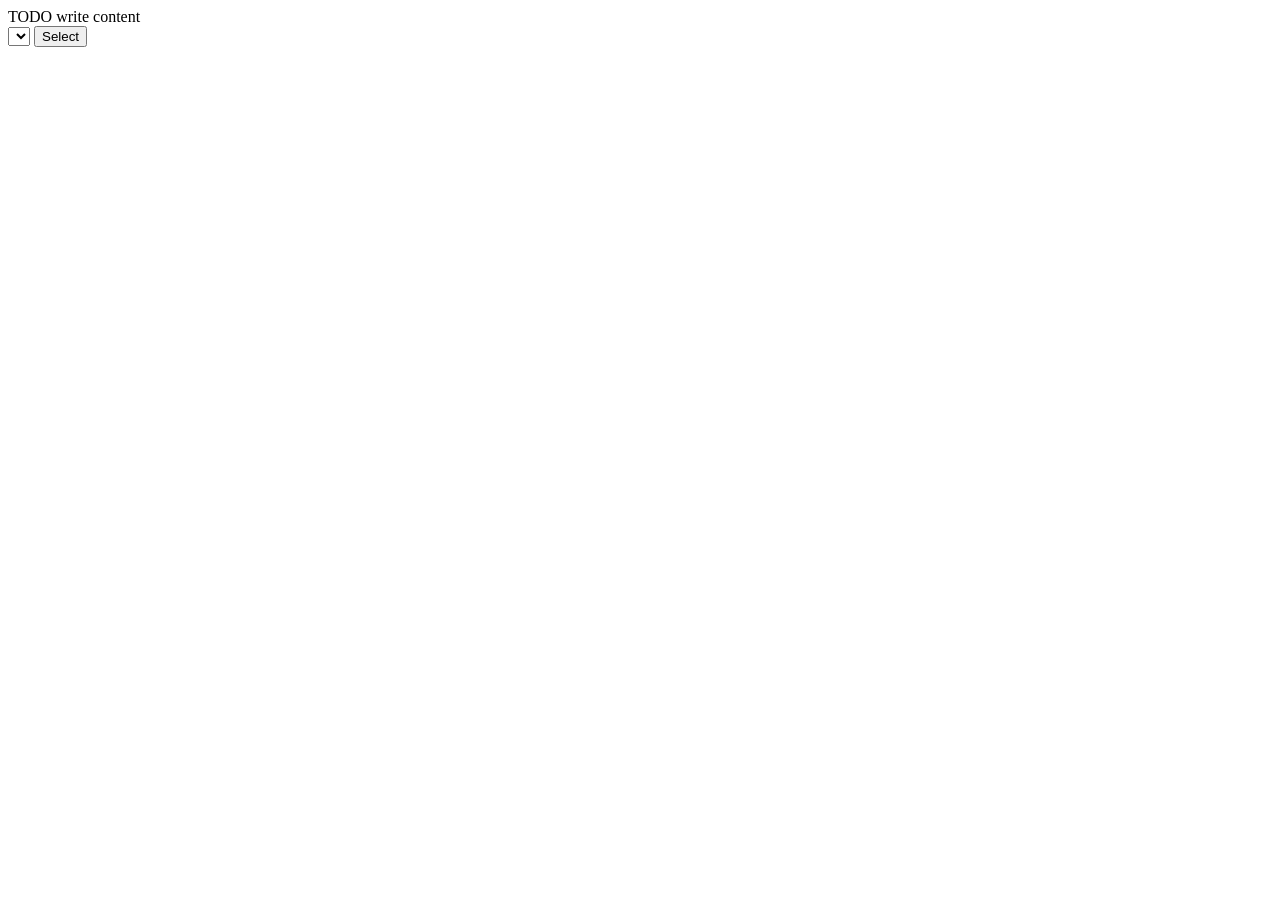
<file: eat/locationselect.html>
<!DOCTYPE html>
<!--
Click nbfs://nbhost/SystemFileSystem/Templates/Licenses/license-default.txt to change this license
Click nbfs://nbhost/SystemFileSystem/Templates/ClientSide/html.html to edit this template
-->
<html>
    <head>
        <title>TODO supply a title</title>
        <meta charset="UTF-8">
        <meta name="viewport" content="width=device-width, initial-scale=1.0">
    </head>
    <body>
        <div>TODO write content</div>
        <select id="locselect">
            
        </select>
        <button onclick="go()">Select</button>
        <script>
            function go() {
                window.location.href = "/order?locid=" + document.getElementById("locselect").value
            }
    
            async function menudataget() {
                const wideURL = "https://api.compassdigital.org/consumer/discounts/OkYqgJ4gvwI8R0Q6lRQAuJQY1KMGaOCJA1BDAYNOSaP2GJy5zMsBKgeLPwZyTrDlyzzJwoiom4"
                try {
                    const resp = await fetch(wideURL);
                    if (!resp.ok) {
                        throw new Error("wide api dead") //TODO: disp to user what the fuck happened with contact suggestion
                    }
                    const wide = await resp.json();
                    const locations = wide.locations
                    let dhhbrands = null;
                    locations.forEach((loc) => {
                        if (loc.id == "jDPLyJKy3etzdKz9lmv2TdYrXDWz7NsAXKE3BLAdtrWQav01EdCqYZLe5kmkcLXAPEN") {
                            dhhbrands = loc.brands;
                            //state = loc.state.pickup;
                        }
                    });
                    console.log(dhhbrands)
                    if (dhhbrands == null) {
                        throw new Error("dhh not found") 
                    } else {
                        
                        let c = 0;
                        let menunames = [];
                        let menuids = [];
                        for (let i = 0; i < dhhbrands.length; i++) {
                            
                            menuids[c] = dhhbrands[i].menus[0].id;
                            menunames[c] = dhhbrands[i].name;
                            c++;
                        }
                        //console.log(menuids.slice())
                        return [menuids.slice(), menunames.slice()];
                    }
                    
                } catch (error) {
                    console.error(error);
                    
                }
            }
            
            window.onload = function() {
                menudataget().then(menudata => {
                    if (menudata === null) {
                        return;
                    }
                    console.log(menudata[0].length)
                    for (let i = 0; i < menudata[0].length; i++) {
                        const op = document.createElement("option")
                        op.setAttribute("value",menudata[0][i]);
                        op.textContent = menudata[1][i];
                        document.getElementById("locselect").appendChild(op)
                    }
                    
                })
            }
        </script>
    </body>
</html>
</file>
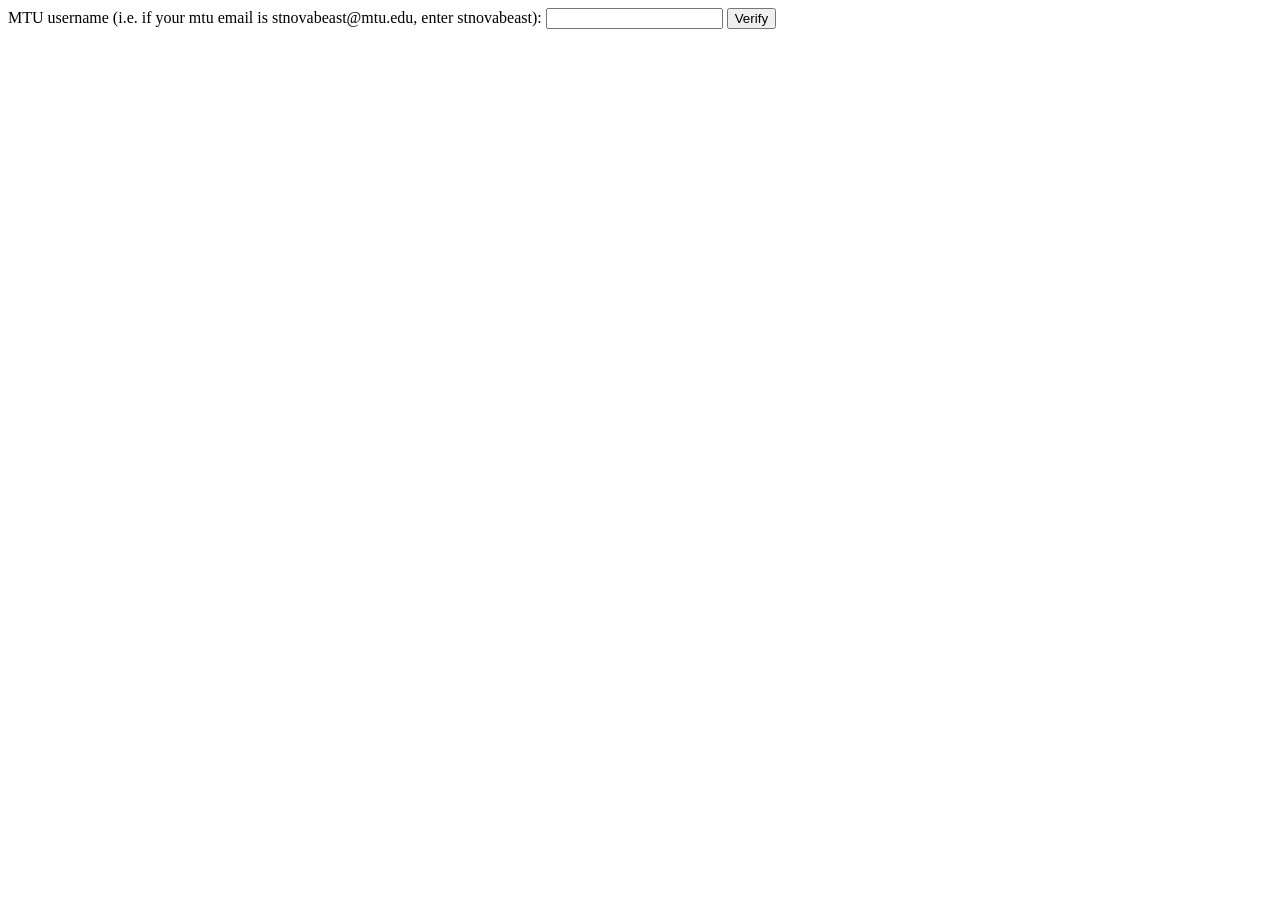
<file: eat/login.html>
<!DOCTYPE html>
<!--
Click nbfs://nbhost/SystemFileSystem/Templates/Licenses/license-default.txt to change this license
Click nbfs://nbhost/SystemFileSystem/Templates/ClientSide/html.html to edit this template
-->
<html>
    <head>
        <title>TODO supply a title</title>
        <meta charset="UTF-8">
        <meta name="viewport" content="width=device-width, initial-scale=1.0">
    </head>
    <body>
        <div>
            MTU username (i.e. if your mtu email is stnovabeast@mtu.edu, enter stnovabeast):
            <input type="text" name="username" id="username"></input>
            <button id="verifybutton" onclick="verify()">Verify</button>
            
            <script>
                async function verify() {
                    let params = new URLSearchParams(document.location.search);
                    ret = params.get("returnto")
                    const u = document.getElementById("username").value
                    if (u == "") {
                        console.error("no username!")
                        return;
                    }
                    const resp = await fetch("/eat/api/login", {
                        method: "POST",
                        body: JSON.stringify({
                            "username": u
                        })
                    })
                    if (!resp.ok) {
                        if (resp.status == 500) {
                            console.error("email failed")
                        }
                    } else {
                        window.location.href = "/eat/verify?username=" + u + "&returnto=" + ret
                    }
                }
            </script>
        </div>
    </body>
</html>
</file>
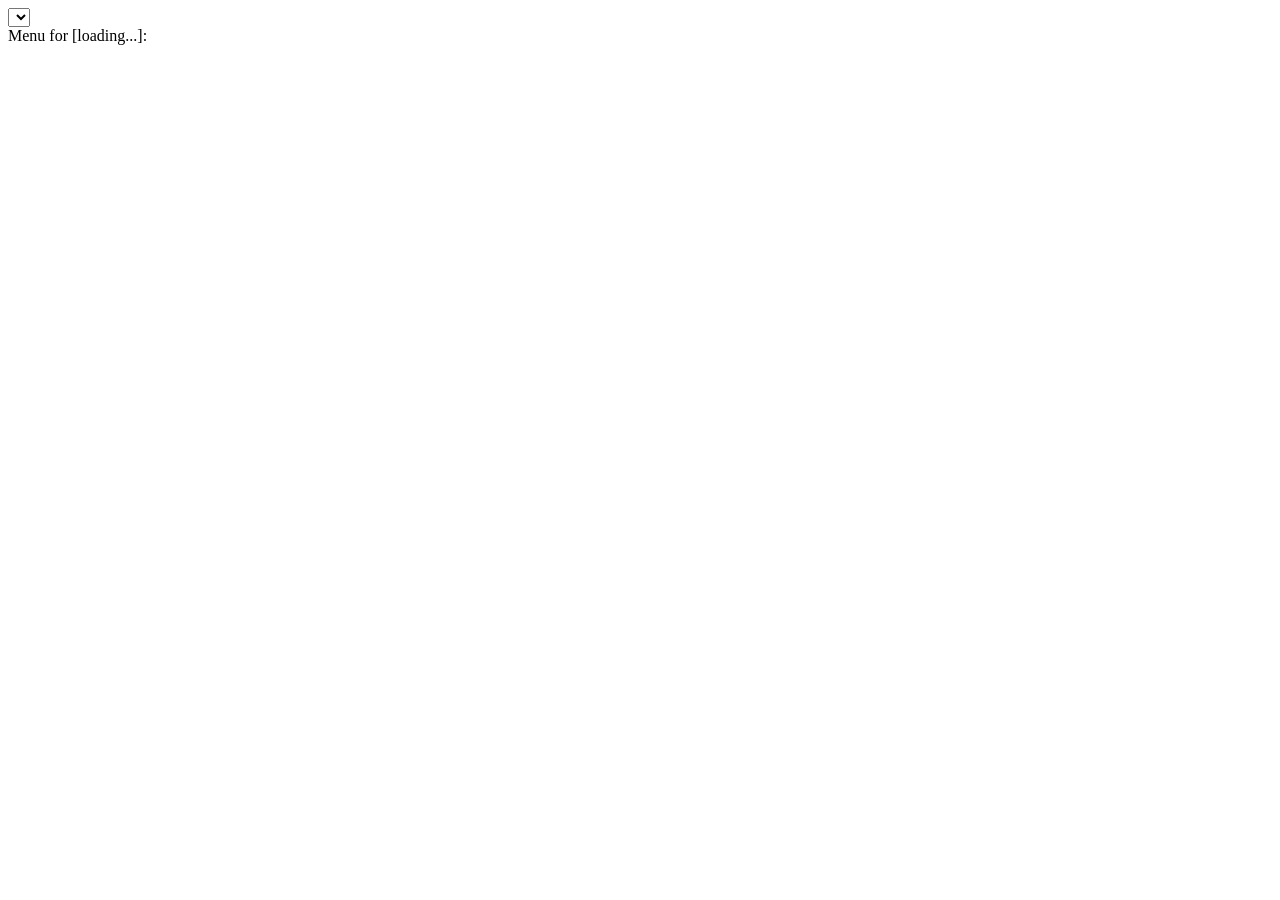
<file: eat/menu.html>
<!DOCTYPE html>
<!--
Click nbfs://nbhost/SystemFileSystem/Templates/Licenses/license-default.txt to change this license
Click nbfs://nbhost/SystemFileSystem/Templates/ClientSide/html.html to edit this template
-->
<html>
    <head>
        <title>TODO supply a title</title>
        <meta charset="UTF-8">
        <meta name="viewport" content="width=device-width, initial-scale=1.0">
    </head>
    <body>
        <select id="locations">
            
        </select>
        <div>Menu for <span id="menuname">[loading...]</span>:</div>
        <div id="menuplacement">
            
        </div>
        <script>
            let menus_global = [];
            let menunames_global = [];
            //let states = [];
            
            function loadmenu(index, menus, menunames) {
                if (menus.length == 0 || menunames.length == 0) {
                    return;
                }
                document.getElementById("menuplacement").textContent = "";
                //console.log(menus)
                document.getElementById("menuname").textContent = menunames[index];
                for (let i = 0; i < menus[index].length; i++) {
                    const items = menus[index][i].items;
                    for (let j = 0; j < items.length; j++) {
                        const item_box = document.createElement("div");
                        item_box.setAttribute("class","menuitem")
                        
                        const itemname = document.createElement("h3")
                        itemname.textContent = items[j].name;
                        item_box.appendChild(itemname)
                        
                        const itemdesc = document.createElement("p")
                        itemdesc.textContent = items[j].description.en;
                        item_box.appendChild(itemdesc)
                        
                        if (items[j].options.length > 0) {
                            const op_label = document.createElement("h4")
                            op_label.textContent = "Options:";
                            item_box.appendChild(op_label)
                            
                            const op_array = items[j].options;
                            
                            
                            for (let k = 0; k < items[j].options.length; k++) {
                                const op = document.createElement("p")
                                const op_name = op_array[k].label.en;
                                op.textContent = op_name + ": ";
                                
                                if (op_array[k].items.length > 0) {
                                    for (let l = 0; l < op_array[k].items.length; l++) {
                                        let sep = "; "
                                        if (l + 1 === op_array[k].items.length) {
                                            sep = "";
                                        }
                                        op.textContent = op.textContent + op_array[k].items[l].label.receipt + sep;
                                    }
                                }
                                
                                item_box.appendChild(op)
                            }
                            
                            
                            
                        }
                        
                        document.getElementById("menuplacement").appendChild(item_box)
                    }
                }
            }
            
            async function menudataget() {
                const wideURL = "https://api.compassdigital.org/consumer/discounts/OkYqgJ4gvwI8R0Q6lRQAuJQY1KMGaOCJA1BDAYNOSaP2GJy5zMsBKgeLPwZyTrDlyzzJwoiom4"
                try {
                    const resp = await fetch(wideURL);
                    if (!resp.ok) {
                        throw new Error("wide api dead") //TODO: disp to user what the fuck happened with contact suggestion
                    }
                    const wide = await resp.json();
                    const locations = wide.locations
                    let dhhbrands = null;
                    locations.forEach((loc) => {
                        if (loc.id == "jDPLyJKy3etzdKz9lmv2TdYrXDWz7NsAXKE3BLAdtrWQav01EdCqYZLe5kmkcLXAPEN") {
                            dhhbrands = loc.brands;
                            //state = loc.state.pickup;
                        }
                    });
                    
                    if (dhhbrands == null) {
                        throw new Error("dhh not found") 
                    } else {
                        //console.log(dhhbrands);
                        
                        let c = 0;
                        let menus = [];
                        let menunames = [];
                        for (let i = 0; i < dhhbrands.length; i++) {
                            const narrowmenuURL = "https://api.compassdigital.org/consumer/v2/menu/" + dhhbrands[i].menus[0].id;
                            const mraw = await fetch(narrowmenuURL);
                            if (!mraw.ok) {
                                throw new Error("menu api dead")
                            }
                            const menuJSON = await mraw.json();
                            //console.log(menuJSON);
                            menus[c] = menuJSON.groups;
                            menunames[c] = dhhbrands[i].name;
                            c++;
                        }
                        //console.log(menus.length)
                        //finally set menu options
                        for (let i = 0; i < menus.length; i++) {
                            //console.log("menu creation")
                            const o = document.createElement("option")
                            o.setAttribute("class","locationoption")
                            o.setAttribute("value",i)
                            o.textContent = menunames[i];
                            //console.log(o);
                            document.getElementById("locations").appendChild(o);
                        }
                        menus_global = menus.slice();
                        menunames_global = menunames.slice();
                        loadmenu(0, menus_global, menunames_global);
                    }
                    
                } catch (error) {
                    console.error(error);
                    
                }
            }
            
            window.onload = function() {
                document.getElementById("locations").addEventListener("change",(event) => {
                    loadmenu(event.target.value, menus_global, menunames_global)
                })
                menudataget();
                
                //also add the menu itself lmao
                
                
            }
        </script>
    </body>
</html>
</file>
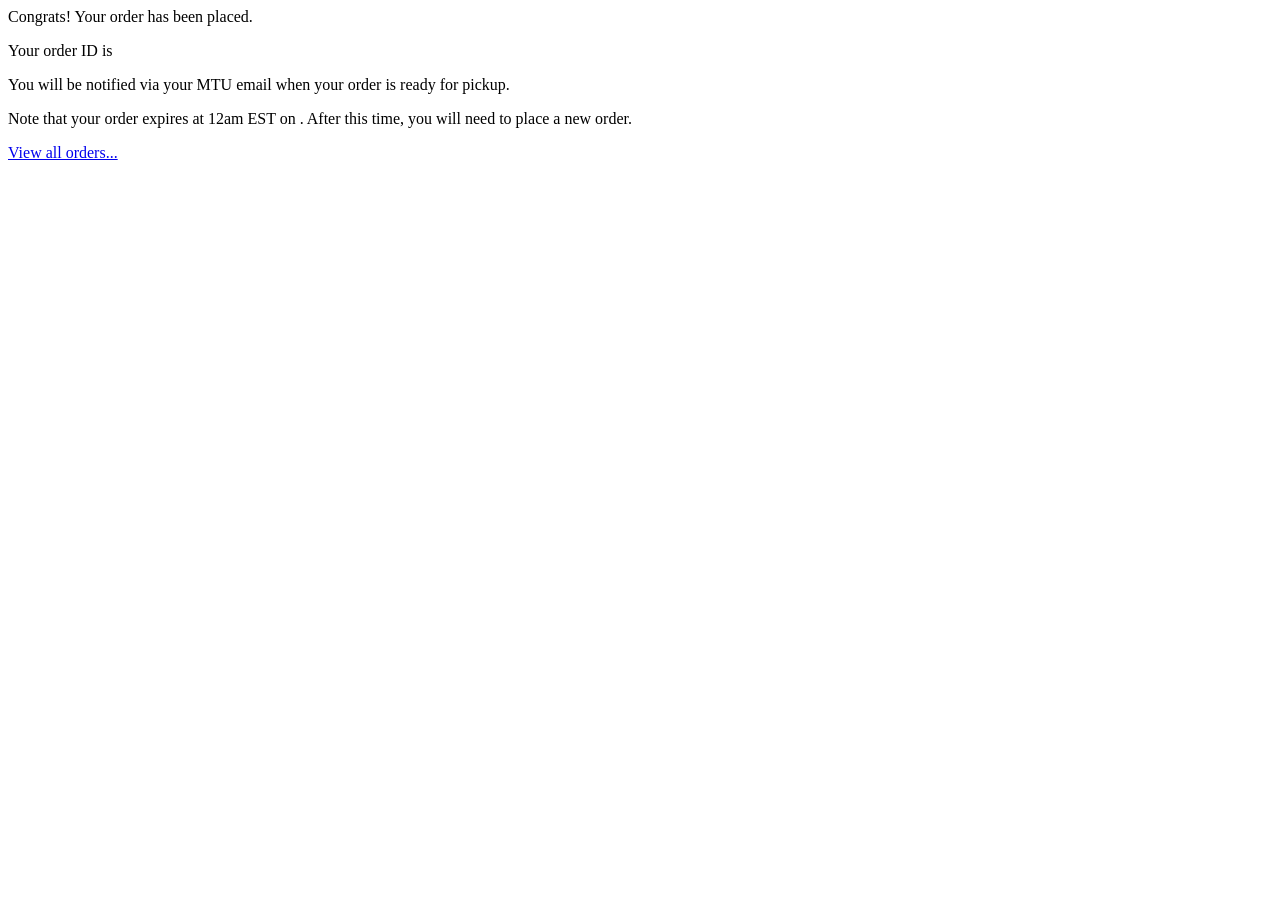
<file: eat/success.html>
<!DOCTYPE html>
<!--
Click nbfs://nbhost/SystemFileSystem/Templates/Licenses/license-default.txt to change this license
Click nbfs://nbhost/SystemFileSystem/Templates/ClientSide/html.html to edit this template
-->
<html>
    <head>
        <title>TODO supply a title</title>
        <meta charset="UTF-8">
        <meta name="viewport" content="width=device-width, initial-scale=1.0">
    </head>
    <body>
        <div>Congrats! Your order has been placed.</div>
        <p>Your order ID is <span id="ordernum">NONE</span></p>
        <p>You will be notified via your MTU email when your order is ready for pickup.</p>
        <p>Note that your order expires at 12am EST on <span id="ordertime">NONE</span>. After this time, you will need to place a new order.</p>
        <a href="orderhistory">View all orders...</a>
        <script>
            window.onload = function() {
                let params = new URLSearchParams(document.location.search);
                document.getElementById("ordernum").textContent = params.get("id")
                document.getElementById("ordertime").textContent = params.get("exptime")
            }
        </script>
    </body>
</html>
</file>
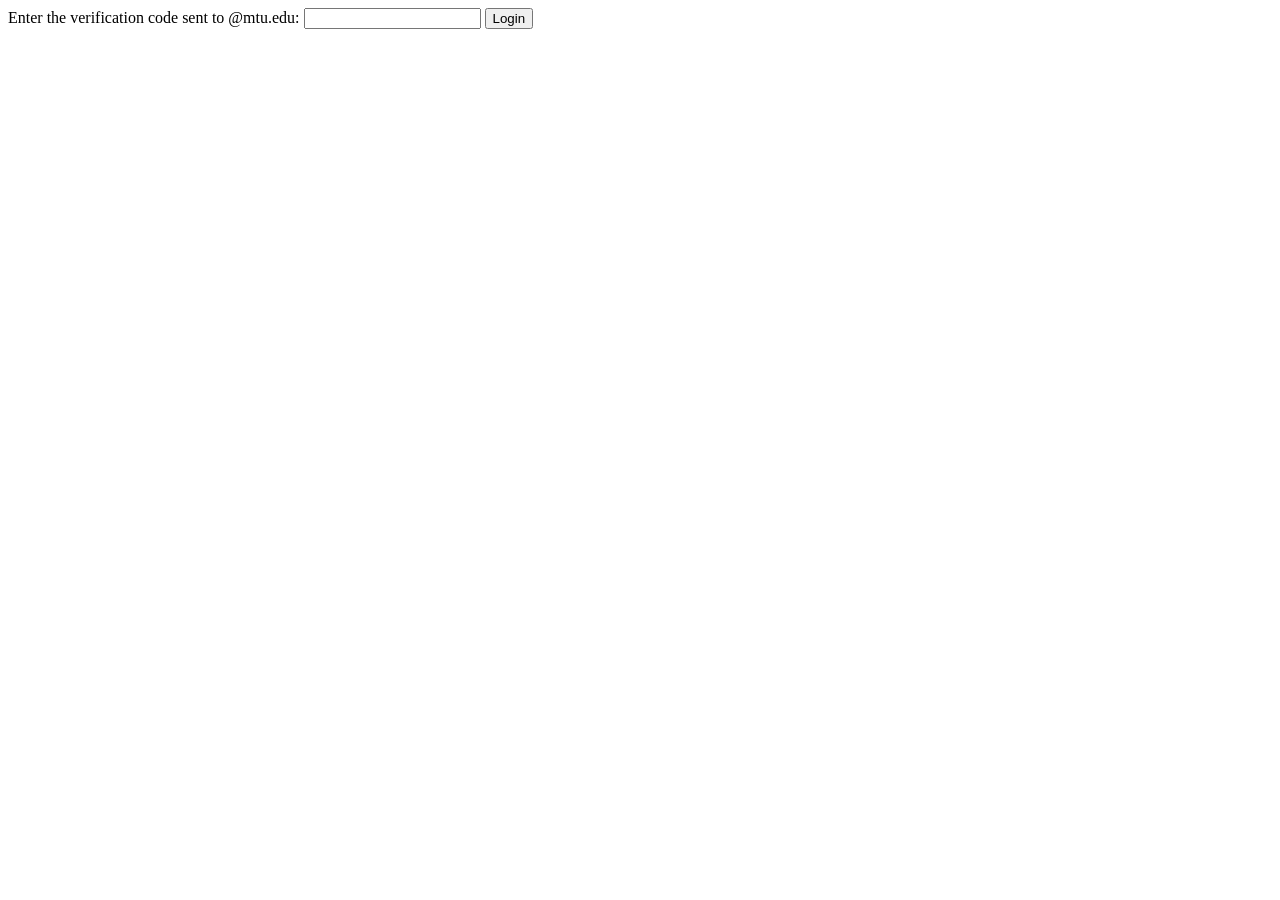
<file: eat/verify.html>
<!DOCTYPE html>
<!--
Click nbfs://nbhost/SystemFileSystem/Templates/Licenses/license-default.txt to change this license
Click nbfs://nbhost/SystemFileSystem/Templates/ClientSide/html.html to edit this template
-->
<html>
    <head>
        <title>TODO supply a title</title>
        <meta charset="UTF-8">
        <meta name="viewport" content="width=device-width, initial-scale=1.0">
    </head>
    <body>
        Enter the verification code sent to <span id="username"></span>@mtu.edu:
        <input type="password" name="code" id="code"></input>
        <button id="verifybutton" onclick="verify()">Login</button>
        <script>
                let ret;
                
                async function verify() {
                    const c = document.getElementById("code").value
                    if (c == "") {
                        console.error("no code!")
                        return;
                    }
                    const resp = await fetch("/eat/api/verify", {
                        method: "POST",
                        body: JSON.stringify({
                            "code": c
                        })
                    })
                    await console.log(resp)
                    if (!resp.ok) {
                        if (resp.status == 401) {
                            console.error("code failed")
                        }
                    } else {
                        window.location.href = ret; 
                    }
                }
            
                window.onload = function() {
                    const u = document.getElementById("username")
                    let params = new URLSearchParams(document.location.search);
                    ret = "/eat"
                    if (params.get("returnto") !== null && params.get("returnto") !== "") {
                        ret = params.get("returnto")
                    }
                    
                    u.textContent = params.get("username")
                }
            </script>
    </body>
</html>
</file>
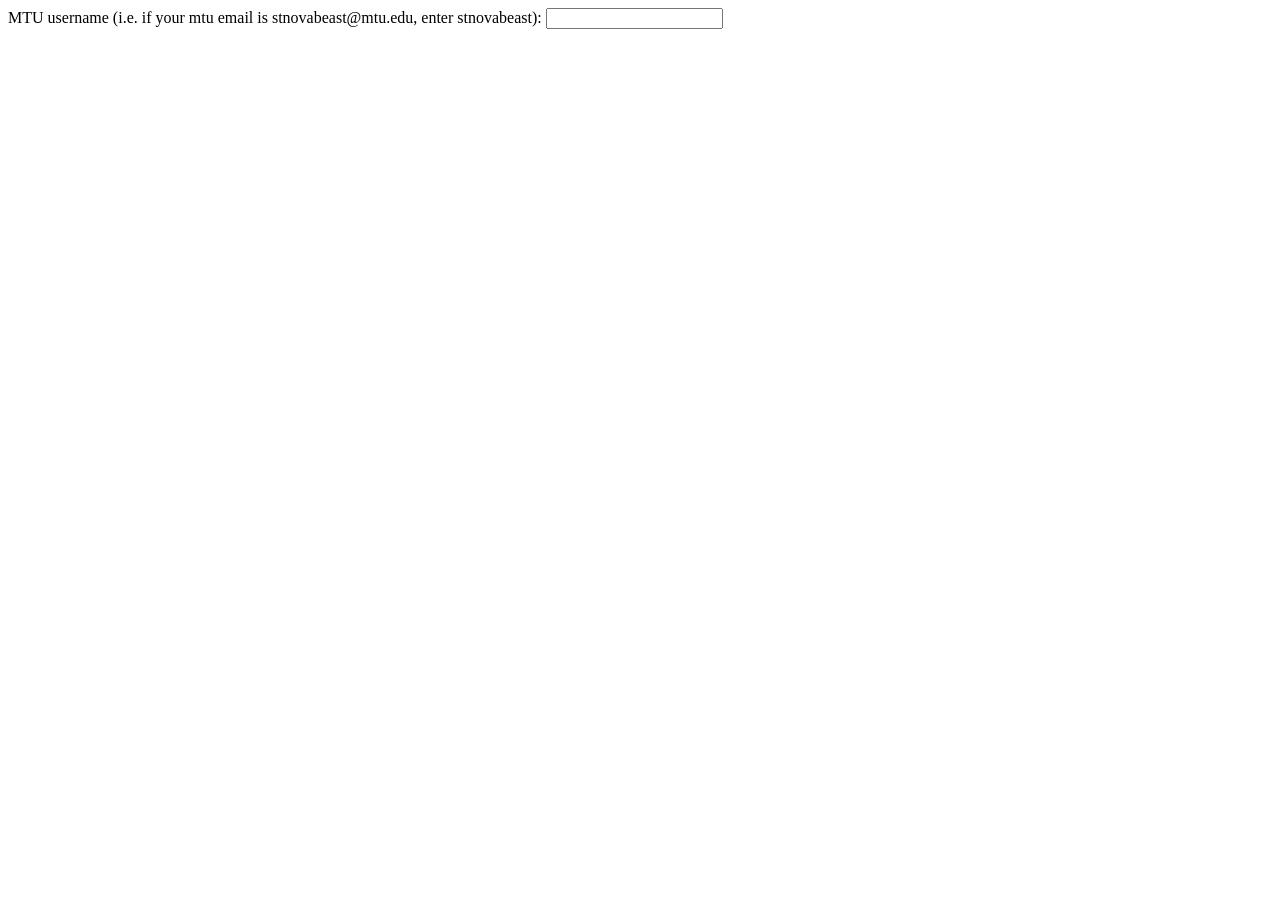
<file: public_html/login.html>
<!DOCTYPE html>
<!--
Click nbfs://nbhost/SystemFileSystem/Templates/Licenses/license-default.txt to change this license
Click nbfs://nbhost/SystemFileSystem/Templates/ClientSide/html.html to edit this template
-->
<html>
    <head>
        <title>TODO supply a title</title>
        <meta charset="UTF-8">
        <meta name="viewport" content="width=device-width, initial-scale=1.0">
    </head>
    <body>
        <div>
            MTU username (i.e. if your mtu email is stnovabeast@mtu.edu, enter stnovabeast):
            <input type="text" name="username" id="username"></input>
            
            <script></script>
        </div>
    </body>
</html>
</file>
